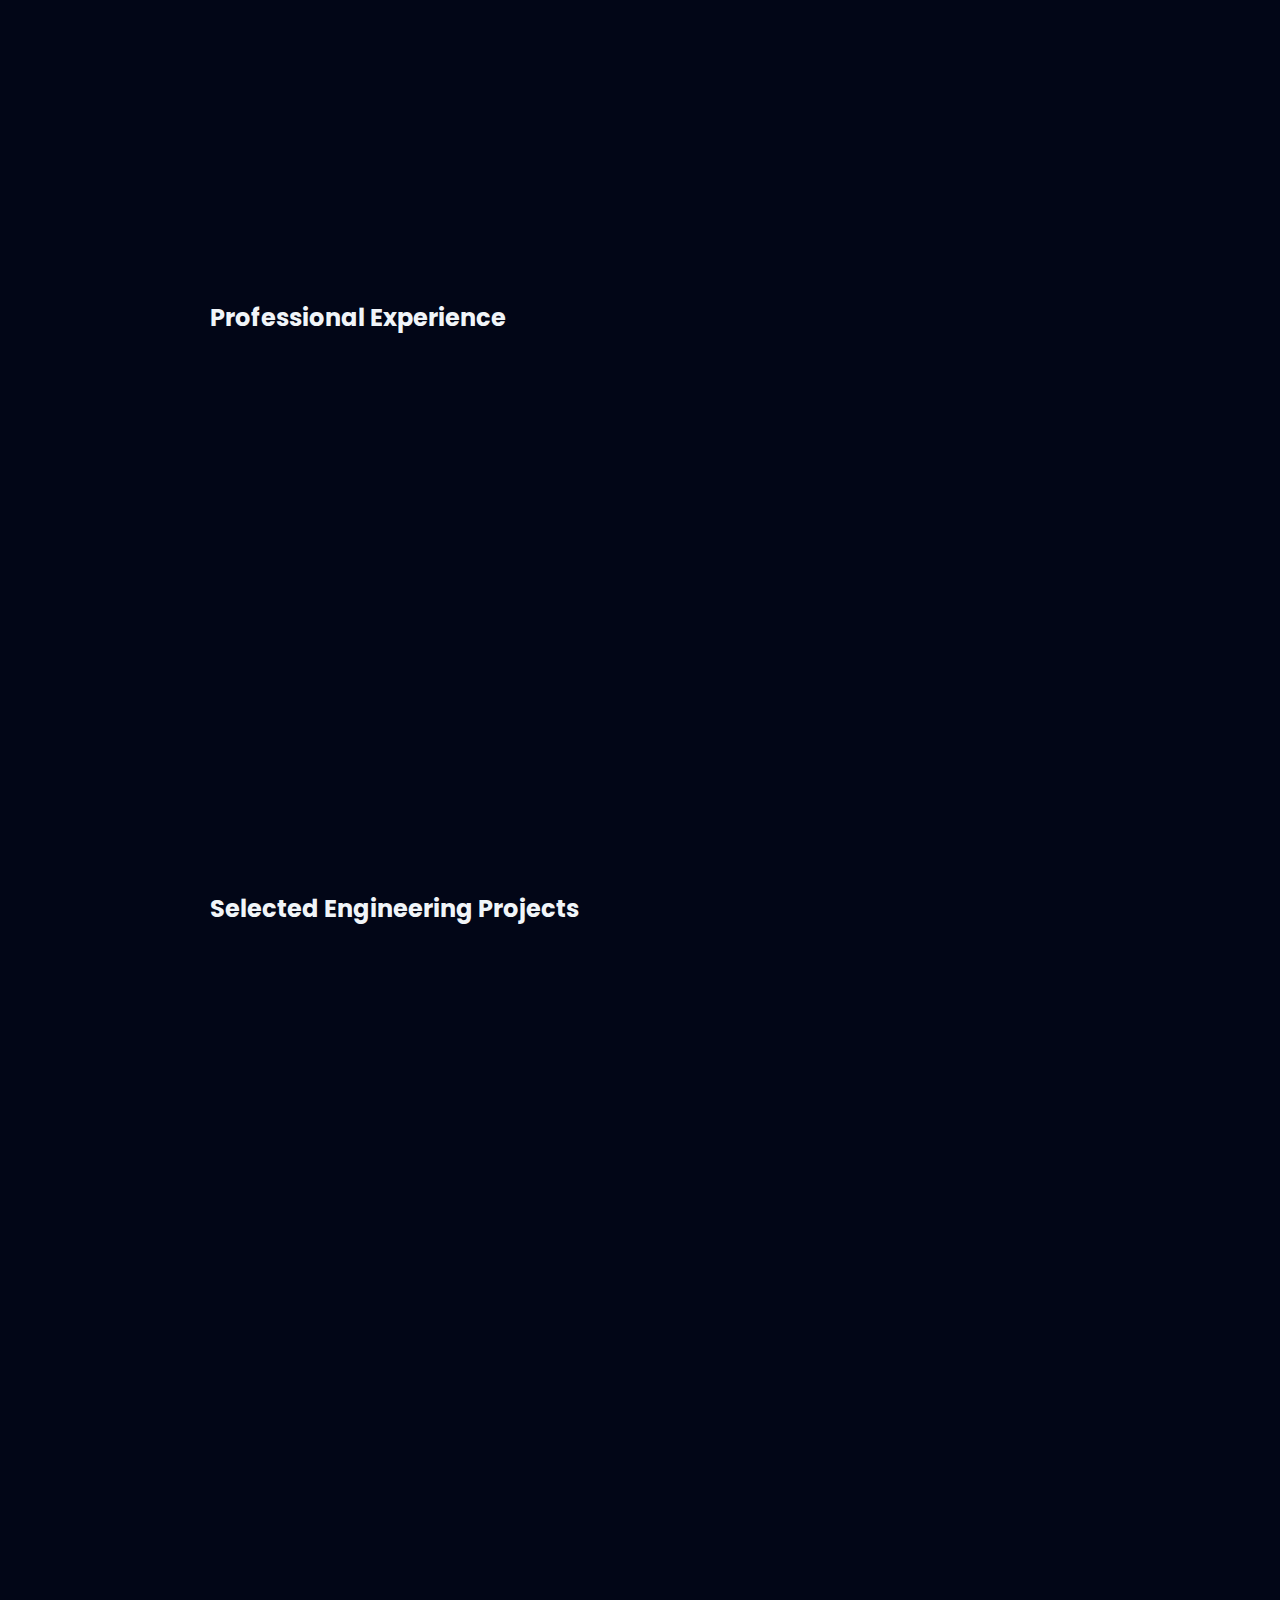
<file: projects.html>
<!DOCTYPE html>
<html lang="en">
<head>
  <meta charset="UTF-8" />
  <meta name="viewport" content="width=device-width, initial-scale=1.0"/>
  <title>Work & Projects | Geethika Kolukuluri</title>
  <link href="https://fonts.googleapis.com/css2?family=Poppins:wght@300;400;600&display=swap" rel="stylesheet">
  <link rel="stylesheet" href="style.css" />
</head>
<body>
  <div class="main-wrapper">
    <header class="section reveal">
      <a href="index.html" class="btn secondary small">← Back Home</a>
      <h1 class="gradient-text">Professional Experience & Engineering Projects</h1>
      <p class="about-text">
        A narrative overview of my career and the technical milestones achieved through my engineering projects.
      </p>
    </header>

    <section class="section">
      <h2 class="section-title">Professional Experience</h2>
      
      <div class="glass-card project-item reveal">
        <div class="project-header">
          <h3>V&V Software Solutions</h3>
          <span class="tag">Software Developer Intern</span>
        </div>
        <p class="date-text">Oct 2023 – Apr 2024 | Visakhapatnam, India</p>
        <div class="project-description">
          <p>
            During my tenure as a Software Development Intern at V&V Software Solutions, I developed a web-oriented clinical decision support system utilizing Java-based REST APIs to facilitate modular backend services. I engineered comprehensive data preprocessing pipelines—incorporating normalization, missing-value handling, feature filtering, and outlier detection—which improved overall data quality and reduced false negatives by 18%. I successfully integrated a machine learning-driven clinical prediction module for the early detection of Rheumatic Heart Disease into the application backend. To ensure the platform was prepared for enterprise-level deployment, I enhanced API responsiveness and stability under concurrent access conditions to optimize scalability. Additionally, I partnered with senior developers to manage the end-to-end delivery of client-oriented software, spanning from responsive UI design to full backend integration.
          </p>
        </div>
      </div>

      <h2 class="section-title" style="margin-top: 60px;">Selected Engineering Projects</h2>

      

      <div class="glass-card project-item reveal">
        <div class="project-header">
          <h3>Cloud-Based IoT Healthcare Monitoring Simulation</h3>
          <p class="date-text">Mar 2025 – Dec 2025</p>
        </div>
        <div class="project-description">
          <p>
            I designed and implemented a Java-based simulation framework to model real-time SPO2 patient monitoring as a latency-sensitive healthcare application using CloudSim Plus and EdgeCloudSim. By converting continuous time-series healthcare datasets into fixed time-window simulation tasks (cloudlets), I modeled realistic backend workloads to study client-server and edge-cloud interaction patterns. I implemented task execution and scheduling logic based on specific VM resources, including MIPS, CPU cores, memory, and bandwidth, to evaluate and analyze application-level latency, throughput, and concurrency behavior.
          </p>
        </div>
            <span class="tag">Java, CloudSim Plus, EdgeCloudSim, Distributed Systems Simulation, Client-Server Architecture, Performance Analysis.</span>

      </div>

      <div class="glass-card project-item reveal">
        <div class="project-header">
          <h3>SimpleFirebaseApp – iOS Cloud-Backed Application</h3>
          <p class="date-text">Nov 2025</p>
        </div>
        <div class="project-description">
          <p>
            I developed a native iOS application using Swift and Xcode that demonstrates cloud-backed data storage and retrieval through integration with Firebase Cloud Firestore, focusing on application-to-backend integration. I designed a multi-screen UI using Storyboards, featuring form-based data input and a table-based display screen for viewing stored records with real-time synchronization via Firestore snapshot listeners. The application included robust validation logic for required fields and phone number constraints, user-friendly alerts for error handling, and swipe-to-delete functionality to maintain consistency between the UI and the backend database. This project provided hands-on experience in integrating mobile clients with centralized cloud services, reflecting the interaction patterns found in enterprise-level platforms.
          </p>
        </div>
            <span class="tag">Swift, Xcode, Firebase, Cloud Firestore, iOS Storyboards, UITableView, Backend Integration.</span>

      </div>

      <div class="glass-card project-item reveal">
        <div class="project-header">
          <h3>PollutionDetectorApp: Environmental Analysis</h3>
          <p class="date-text">Jan 2025 – Apr 2025</p>
        </div>
        <div class="project-description">
          <p>
            I developed a native iOS application titled Pollution Detector using SwiftUI to visualize air quality and noise pollution metrics. I presented the application’s end-to-end architecture and modular design choices to academic and industry professionals at the MINK-WIC (Kansas - Women in Computing) Conference. During the presentation, I discussed the technical challenges and lessons learned in building robust client-side applications designed to function without persistent network dependencies.
          </p>
        </div>
            <span class="tag">SwiftUI, MVVM Architecture , Rest API Integration, Real - Time data Processing</span>

      </div>

      <div class="glass-card project-item reveal">
        <div class="project-header">
          <h3>ML-Driven Clinical Detection System (V&V Internship Project)</h3>
          <p class="date-text">june 2023 – Mar 2024</p>
        </div>
        <div class="project-description">
          <p>
            I integrated a machine learning-driven clinical prediction module specifically designed for the early detection of Rheumatic Heart Disease into a healthcare application backend. To align with clinical accuracy requirements, I engineered comprehensive data preprocessing pipelines—incorporating normalization, missing-value handling, feature filtering, and outlier detection—which significantly improved data quality and reduced false negatives by 18%. This project demonstrated the successful application of hybrid ML frameworks within a Java-based enterprise environment to deliver actionable medical insights.
          </p>
        </div>
            <span class="tag">Machine Learning (ML), Data Preprocessing, Python, Feature Filtering, Predictive Modeling.</span>

      </div>

      

    </section>
  </div>
  <script src="script.js"></script>
</body>
</html>
</file>
<file: style.css>
:root {
  --primary: #8b5cf6;
  --secondary: #06b6d4;
  --accent: #ec4899;
  --dark-bg: #020617;
  --glass: rgba(255, 255, 255, 0.03);
  --glass-border: rgba(255, 255, 255, 0.1);
  --text-main: #f1f5f9;
  --text-dim: #94a3b8;
  --transition: all 0.4s cubic-bezier(0.175, 0.885, 0.32, 1.275);
}

* { box-sizing: border-box; scroll-behavior: smooth; }

body { 
  margin: 0; 
  font-family: "Poppins", sans-serif; 
  background-color: var(--dark-bg); 
  color: var(--text-main); 
  overflow-x: hidden;
  display: flex;
  flex-direction: column;
  align-items: center; /* Centers the whole page content */
}

/* --- BACKGROUND BLOB --- */
.blob-container { position: fixed; top: 0; left: 0; width: 100%; height: 100%; z-index: -1; background: radial-gradient(circle at 50% 50%, #0f172a 0%, #020617 100%); }
.blob-shape { position: absolute; filter: blur(80px); border-radius: 50%; opacity: 0.2; }
.one { width: 400px; height: 400px; background: var(--primary); top: -100px; right: 10%; }
.two { width: 350px; height: 350px; background: var(--secondary); bottom: -50px; left: 10%; }

/* --- CONSTRAINED LAYOUT --- */
section {
  width: 100%;
  max-width: 900px; /* This prevents it from filling the whole screen width */
  margin: 0 auto;
  padding: 80px 20px;
}

/* --- HERO & PROFILE --- */
.hero { 
  text-align: center; 
  min-height: 80vh; 
  display: flex; 
  flex-direction: column; 
  justify-content: center; 
}
.profile-img {
  width: 150px; height: 150px; border-radius: 50%; object-fit: cover;
  border: 3px solid var(--glass-border);
  box-shadow: 0 0 20px rgba(139, 92, 246, 0.2);
  transition: var(--transition);
  margin-bottom: 20px;
}
.profile-img:hover { transform: scale(1.1); border-color: var(--secondary); }

.gradient-text { background: linear-gradient(to right, var(--primary), var(--secondary)); -webkit-background-clip: text; -webkit-text-fill-color: transparent; font-weight: 800; }
h1 { font-size: 3rem; margin: 10px 0; }
.hero p { color: var(--text-dim); font-size: 1.1rem; }

/* --- CARDS & HOVERS --- */
.glass-card, .skill-card {
  background: var(--glass);
  backdrop-filter: blur(10px);
  -webkit-backdrop-filter: blur(10px);
  border: 1px solid var(--glass-border);
  padding: 30px;
  border-radius: 20px;
  transition: var(--transition);
}

.glass-card:hover, .skill-card:hover {
  transform: translateY(-8px);
  background: rgba(255, 255, 255, 0.06);
  border-color: var(--secondary);
  box-shadow: 0 15px 30px rgba(0,0,0,0.3);
}

/* --- SKILLS GRID --- */
.skill-grid {
  display: grid;
  grid-template-columns: repeat(auto-fit, minmax(260px, 1fr));
  gap: 20px;
}

.skill-links { display: flex; flex-wrap: wrap; gap: 8px; margin-top: 15px; }
.skill-links a {
  padding: 6px 12px;
  background: rgba(255,255,255,0.05);
  border-radius: 15px;
  color: var(--text-main);
  text-decoration: none;
  font-size: 0.8rem;
  border: 1px solid var(--glass-border);
  transition: 0.3s;
}
.skill-links a:hover { background: var(--secondary); transform: scale(1.1); color: white; }

/* --- CONTACT --- */
.contact-grid {
  display: grid;
  grid-template-columns: repeat(auto-fit, minmax(180px, 1fr));
  gap: 15px;
}
.contact-item { 
  text-decoration: none; 
  display: flex; 
  flex-direction: column; 
  align-items: center; 
  color: white; 
  padding: 20px;
}
.contact-item i { font-size: 1.8rem; color: var(--secondary); margin-bottom: 10px; }

/* --- BUTTONS --- */
.hero-buttons { margin-top: 30px; }
.btn { padding: 12px 28px; border-radius: 50px; text-decoration: none; font-weight: 600; margin: 5px; display: inline-block; transition: 0.3s; }
.primary { background: var(--primary); color: white; }
.secondary { border: 1px solid var(--glass-border); color: white; }
.btn:hover { transform: translateY(-3px); box-shadow: 0 5px 15px rgba(139, 92, 246, 0.4); }

footer { padding: 40px; color: var(--text-dim); font-size: 0.8rem; text-align: center; }

/* ANIMATIONS */
.reveal { opacity: 0; transform: translateY(30px); transition: 0.8s ease-out; }
.reveal.active { opacity: 1; transform: translateY(0); }
.fade-in { animation: fadeIn 1s ease forwards; }
@keyframes fadeIn { from { opacity: 0; transform: translateY(10px); } to { opacity: 1; transform: translateY(0); } }
</file>
